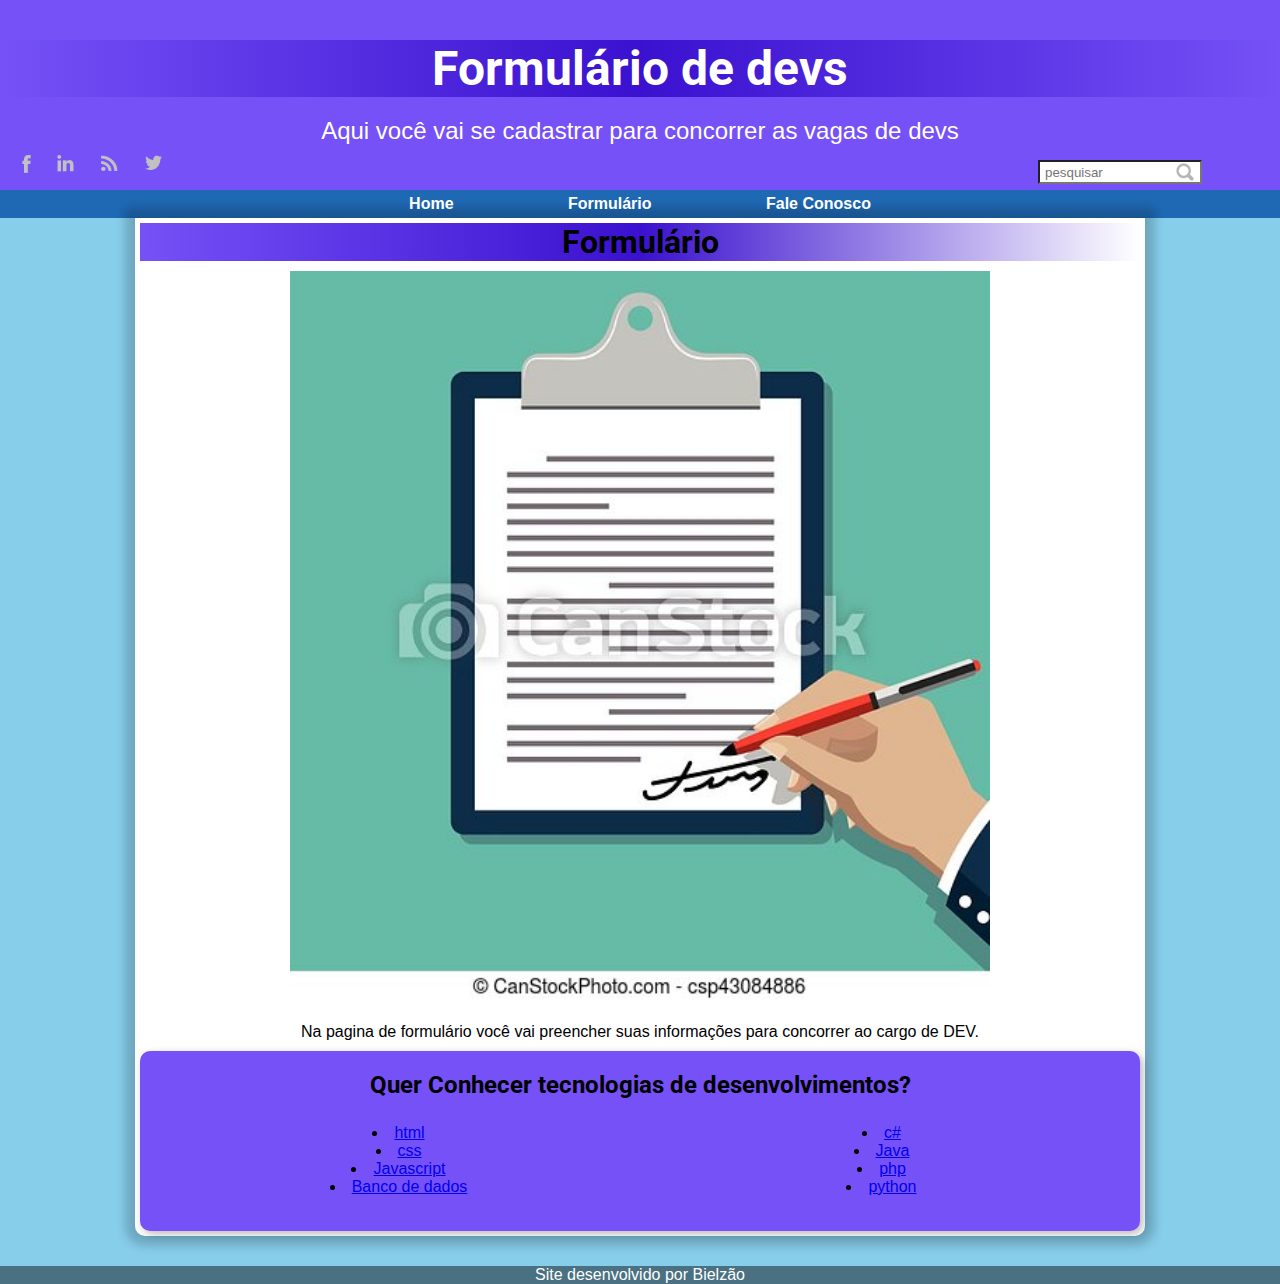
<file: index.html>
<!DOCTYPE html>
<html lang="pt-br">
<head>
    <meta charset="UTF-8">
    <meta http-equiv="X-UA-Compatible" content="IE=edge">
    <meta name="viewport" content="width=device-width, initial-scale=1.0">
    <title>Site de empregos CCN</title>
    <link rel="shortcut icon" href="imagens/documento.png" type="image/x-icon">
    <link rel="stylesheet" href="estilo/style.css">
</head>
<body>
     <!--Aqui fica o titulo principal e o paragrafo de apresentação-->
    <header>
        <h1>Formulário de devs</h1>
        <p>Aqui você vai se cadastrar para concorrer as vagas de devs</p>

        <div class="redes">
            <ul>
            <li><a href="https://pt-br.facebook.com/" target="_blank"><img src="imagens/face.png" alt=""></a></li>
            <li><a href="https://www.linkedin.com/login/pt" target="_blank"><img src="imagens/linkedin.png" alt=""></a></li>
            <li><a href="https://pt.wikipedia.org/wiki/RSS" target="_blank"><img src="imagens/rss.png" alt=""></a></li>
            <li><a href="https://twitter.com/login?lang=pt" target="_blank"><img src="imagens/tw.png" alt=""></a></li>
        </ul>

        



        </div>

        <div class="busca">
            <input placeholder="pesquisar" type="text"/>





        </div>



    </header>
    
    <!--Aqui fica a parte da navegação-->
    <nav>
        <a href="index.html">Home</a>
        <a href="index3.html">Formulário</a>
        <a href="index2.html">Fale Conosco</a>

    






    </nav>

    <!--Aqui fica o contéudo principal da pagina-->
    <main>

         <!--Aqui fica o artigo do contéudo ou seja.. o próprio conteudo.-->
        
         <h1>Formulário</h1>
        
         <article>
            
            
            <img src="imagens/documento02.jpg" alt="">


            <p>Na pagina de formulário você vai preencher suas informações para concorrer ao cargo de DEV.</p>

        
        
        
           <!--Aqui fica um contéudo extra apresentando outros assuntos para o leitor.-->
            <aside>
                <h2>Quer Conhecer tecnologias de desenvolvimentos?</h2>

  
                <ul>
                <li><a href="https://developer.mozilla.org/pt-BR/docs/Web/HTML" target="_blank">html</a></li>
                <li><a href="https://developer.mozilla.org/pt-BR/docs/Web/CSS" target="_blank">css</a></li>
                <li><a href="https://developer.mozilla.org/pt-BR/docs/Web/JavaScript" target="_blank">Javascript</a></li>
                <li><a href="https://pt.wikipedia.org/wiki/Banco_de_dados " target="_blank">Banco de dados</a></li>
                <li><a href="https://docs.microsoft.com/pt-br/dotnet/csharp/" target="_blank">c#</a></li>
                <li><a href="https://www.oracle.com/br/java/" target="_blank">Java</a></li>
                <li><a href="https://www.php.net/" target="_blank">php</a></li>
                <li><a href="https://www.python.org/" target="_blank">python</a></li>
               </ul>



            </aside>
        
        </article>
    
    
    
    
    
    </main>

    <!--Aqui fica o rodapé da página-->
    <footer>

        <p>Site desenvolvido por Bielzão</p>



    </footer>


    
</body>
</html>
</file>
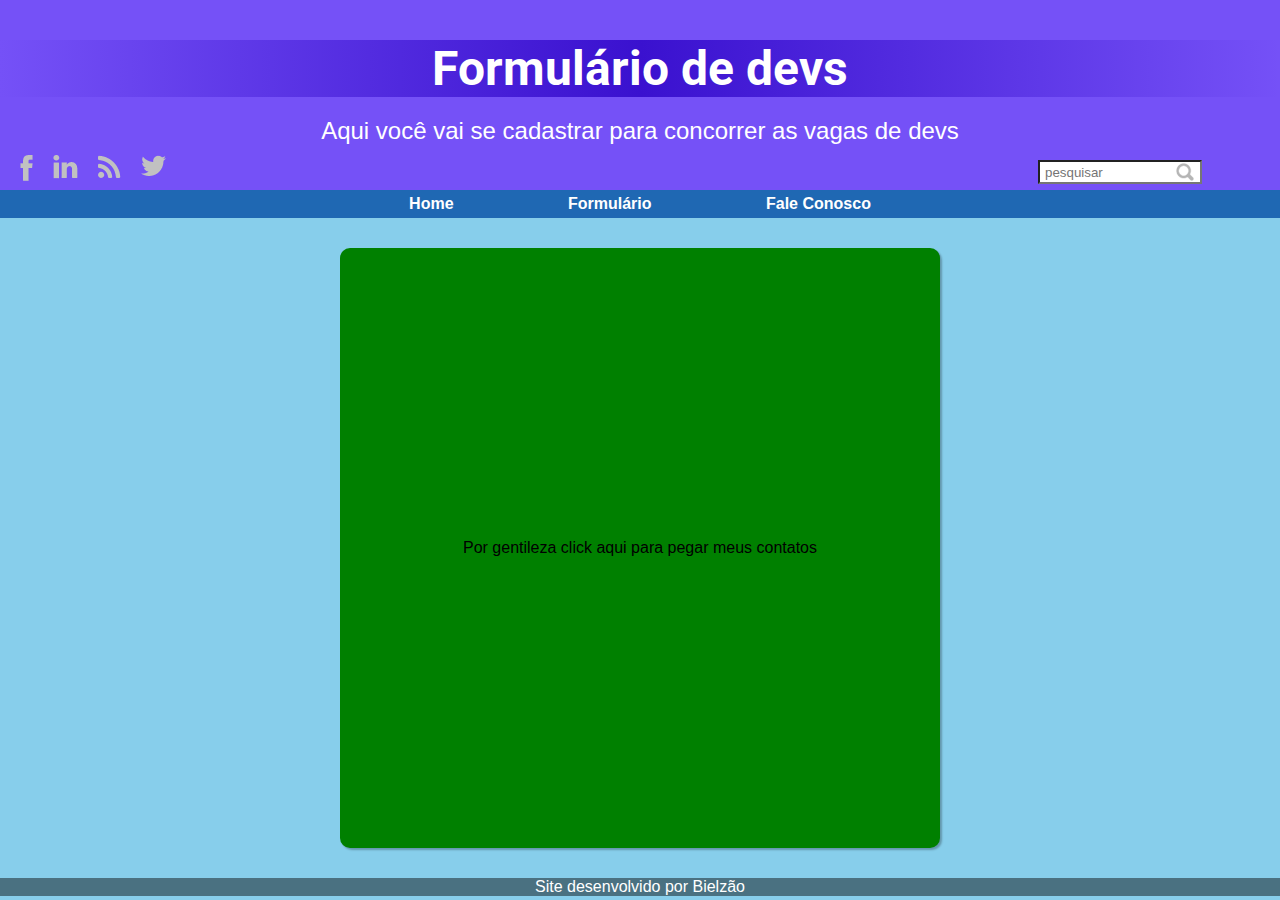
<file: index2.html>
<!DOCTYPE html>
<html lang="pt-br">
<head>
    <meta charset="UTF-8">
    <meta http-equiv="X-UA-Compatible" content="IE=edge">
    <meta name="viewport" content="width=device-width, initial-scale=1.0">
    <title>Document</title>
    <link rel="stylesheet" href="estilo/style3.css">
    <link rel="shortcut icon" href="imagens/document.png" type="image/x-icon">
</head>
<body>
    <header>
        <h1>Formulário de devs</h1>
        <p>Aqui você vai se cadastrar para concorrer as vagas de devs</p>

        <div class="redes">
            <ul>
            <li><a href="https://pt-br.facebook.com/" target="_blank"><img src="imagens/face.png" alt=""></a></li>
            <li><a href="https://www.linkedin.com/login/pt" target="_blank"><img src="imagens/linkedin.png" alt=""></a></li>
            <li><a href="https://pt.wikipedia.org/wiki/RSS" target="_blank"><img src="imagens/rss.png" alt=""></a></li>
            <li><a href="https://twitter.com/login?lang=pt" target="_blank"><img src="imagens/tw.png" alt=""></a></li>
        </ul>

        



        </div>

        <div class="busca">
            <input placeholder="pesquisar" type="text"/>





        </div>



    </header>

    <nav>
        <a href="index.html">Home</a>
        <a href="index3.html">Formulário</a>
        <a href="index2.html">Fale Conosco</a>

    






    </nav>

    <div id="area" onclick="clicar()" onmouseenter="entrar()" onmouseout="sair()">


        <p>Por gentileza click aqui para pegar meus contatos</p>















</div>

    <footer>

        <p>Site desenvolvido por Bielzão</p>



    </footer>

    <script>
        var a = window.document.getElementById('area')

        function clicar () {
            a.innerHTML = 'Cel : 9999-99999'
            a.style.background = 'red'



        }

        function sair () {
            a.innerHTML = 'Muito obrigado!'
            a.style.background = 'green'
        }

        function entrar () {
            a.innerHTML = 'Por gentileza click aqui para pegar meus contatos'


        }





    </script>






    
</body>
</html>
</file>
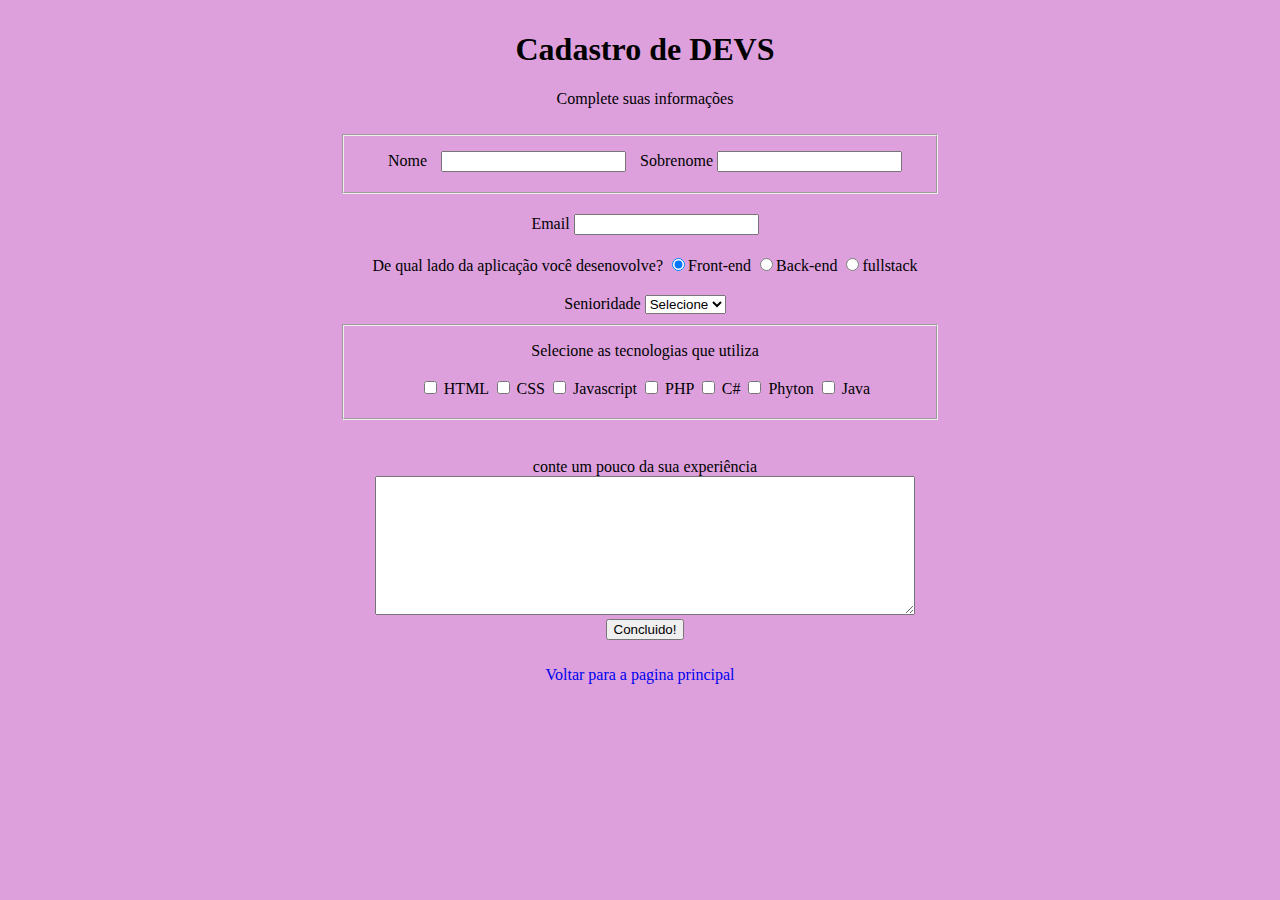
<file: index3.html>
<!DOCTYPE html>
<html lang="pt-br">
<head>
    <meta charset="UTF-8">
    <meta http-equiv="X-UA-Compatible" content="IE=edge">
    <meta name="viewport" content="width=device-width, initial-scale=1.0">
    <title>Formulario</title>
    <link rel="shortcut icon" href="imagens/formu.png" type="image/x-icon">
    <link rel="stylesheet" href="estilo/style2.css">
    <link rel="shortcut icon" href="imagens/document.png" type="image/x-icon">
</head>
<body>
    
    <div>
        <h1>Cadastro de DEVS</h1>
        <p>Complete suas informações</p>


    </div>

    <form>
        <fieldset>
            <div>
                <label>Nome</label>
                <input type="text" name="nome" id="nome" required>
            </div>

            <div>
                <label>Sobrenome</label>
                <input type="text" name="sobrenome" id="sobrenome" required>
            </div>


        </fieldset>

        <div>
            <label>Email</label>
            <input type="email" name="email" id="email" required>


        </div>

        <div>
            <label>De qual lado da aplicação você desenovolve?</label>
            <label>
                <input type="radio" name="devweb" value="frontend" checked>Front-end

            </label>

            <label>
                <input type="radio" name="devweb" value="backend">Back-end
            </label>
            
            <label>
                <input type="radio" name="devweb" value="fullstack">fullstack

            </label>


        </div>

        <!--Senior idade-->

        <div>
            <label>Senioridade</label>
            <select id="senioridade">
                <option selected disabled value="">Selecione</option>
                <option>Junior</option>
                <option>Preno</option>
                <option>Senior</option>
            </select>

        </div>

        <!--Tecnologias que utiliza-->

        <fieldset>
            <div>
                <label>Selecione as tecnologias que utiliza</label> <br> <br>
                
                <input type="checkbox" name="tecnologia1" id="tecnologia1" value="HTML">
                <label for="tecnologia1">HTML</label>

                <input type="checkbox" name="tecnologia2" id="tecnologia2" value="CSS">
                <label for="tecnologia2">CSS</label>

                <input type="checkbox" name="tecnologia3" id="tecnologia3" value="Javascript">
                <label for="tecnologia3">Javascript</label>

                <input type="checkbox" name="tecnologia4" id="tecnologia4" value="PHP">
                <label for="tecnologia4">PHP</label>

                <input type="checkbox" name="tecnologia5" id="tecnologia5" value="C#">
                <label for="tecnologia5">C#</label>

                <input type="checkbox" name="tecnologia6" id="tecnologia6" value="Phyton">
                <label for="tecnologia6">Phyton</label>

                <input type="checkbox" name="tecnologia7" id="tecnologia7" value="Java">
                <label for="tecnologia7">Java</label>

            </div>


        </fieldset>

        <!--Area de texto-->

        <div>
            <br>
            <label>conte um pouco da sua experiência</label>
            <textarea row="6"style="width:em"id="experiencia"nome="experiencia"class="experiencia"></textarea>
            <br>
            <button type="submit">Concluido!</button>
            






        </div>


    </form>

    <a href="index.html">
        <p>Voltar para a pagina principal</p>
    </a>






    
</body>
</html>
</file>
<file: estilo/style.css>
@charset "utf-8";
@import url('https://fonts.googleapis.com/css2?family=Roboto:wght@100;300&display=swap');

*{
    margin:0px;
    padding:0px;

}


:root {

    --cor:#4113E8;
    --cor0:#1F68B3;
    --cor1:#7551f7;
    --cor2:#3A11CF;
    --cor3:#2F0DA8;
    --cor4:#1D0869;

    --fonte-padrao:arial, verdana, helvetica, sans-serif;
    --fonte-destaque:'Roboto', sans-serif;




}

body {
    background-color:skyblue;
    text-align: center;
    font-family:  var(--fonte-padrao);
    font-size:16px;
}


header {
    background-color:var(--cor1);
    font-family: var(--fonte-destaque);
    min-height:150px;
    padding-top:40px;
    text-align: center;






}

nav {
    background-color: var(--cor0);
    font-family: var(--fonte-padrao);
    padding:5px;

    
    

}

nav a {
    margin-right:50px;
    margin-left:50px;
    text-decoration:none;
    color:white;
    font-weight:bold;
    border-radius:5px;
    transition-duration:.5s;
    padding:5px;
    
}

nav a:hover {
    background-color: var(--cor4);
    color:white;


}

header h1 {
    background-image: linear-gradient(to right, var(--cor1), var(--cor2), transparent);
    color: white;
    font-family: var(--fonte-destaque);
    margin-bottom:20px;
    font-size: 3em;
    box-shadow: 2px 2px 2px 0px solid rgba(0, 0, 0, 0.267);
    


}

header p {
    font-size:1.5em;
    color:white;
    font-family: var(--fonte-padrao);

}

main {

    background-color:white;
    min-width:300px;
    max-width:1000px;
    margin:auto;
    padding:5px;
    box-shadow:0px 0px 10px 10px rgba(0, 0, 0, 0.185);
    border-bottom-left-radius:10px;
    border-bottom-right-radius:10px;


}

main h1 {
    background-image: linear-gradient(to right, var(--cor1), var(--cor2), transparent);
    font-family: var(--fonte-destaque);
    margin-bottom:10px;
    font-size: 2em;



}

main p {
    margin:10px 0px;
    font-family: var(--fonte-padrao);



}

aside {

    background-color:var(--cor1);
    padding:20px;

    border-radius:10px;
    box-shadow:3px 3px 8px rgba(0, 0, 0, 0.274);



}

aside h2 {

    font-family: var(--fonte-destaque);
    font-size: 1.5em;
    margin-bottom:10px;
    padding:10px;
    margin:-10px -10px 0px -10px;
    border-radius:10px 10px 0px 0px;

}

aside ul {
    list-style-position: inside;
    columns:2;
    margin-bottom:10px;
    margin:15px 5px;




}






footer {
    background-color:rgba(0, 0, 0, 0.452);
    color:white;
    margin-top:30px;
    
    
    



}

img {
    width:70%;
    margin-bottom:10px;


}

.redes ul li {
    margin-left:20px;
    display:inline-block;
    float:left;
    list-style:none;
    margin-top:10px;




}

.redes {
    width:30%;
    float:left;
}

.busca {
    text-align: center;
    width:25%;
    float:right;
    margin-top:15px;


}

.busca input {
    background-image: url(../imagens/icone-search.png);
    background-repeat:no-repeat;
    height:10px;
    padding:5px;
    width:150px;
    margin-top:0px;
    background-position:96%;
   
    











}
</file>
<file: estilo/style3.css>
@charset "utf-8";
@import url('https://fonts.googleapis.com/css2?family=Roboto:wght@100;300&display=swap');

*{
    margin:0px;
    padding:0px;

}


:root {

    --cor:#4113E8;
    --cor0:#1F68B3;
    --cor1:#7551f7;
    --cor2:#3A11CF;
    --cor3:#2F0DA8;
    --cor4:#1D0869;

    --fonte-padrao:arial, verdana, helvetica, sans-serif;
    --fonte-destaque:'Roboto', sans-serif;




}

body {
    background-color:skyblue;
    text-align: center;
    font-family:  var(--fonte-padrao);
    font-size:16px;
}

header {
    background-color:var(--cor1);
    font-family: var(--fonte-destaque);
    min-height:150px;
    padding-top:40px;
    text-align: center;






}

nav {
    background-color: var(--cor0);
    font-family: var(--fonte-padrao);
    padding:5px;
    
    
    

}

nav a {
    margin-left: 50px;
    margin-right: 50px;
    text-decoration:none;
    color:white;
    font-weight:bold;
    border-radius:5px;
    transition-duration:.5s;
    padding:5px;
    
}

nav a:hover {
    background-color: var(--cor4);
    color:white;


}

header h1 {
    background-image: linear-gradient(to right, var(--cor1), var(--cor2), transparent);
    color: white;
    font-family: var(--fonte-destaque);
    margin-bottom:20px;
    font-size: 3em;
    box-shadow: 2px 2px 2px 0px solid rgba(0, 0, 0, 0.267);
    


}

footer {
    background-color:rgba(0, 0, 0, 0.452);
    color:white;
    margin-top:30px;
    text-align: center;
    



}

header p {
    font-size:1.5em;
    color:white;
    font-family: var(--fonte-padrao);

}

.redes ul li {
    margin-left:20px;
    display:inline-block;
    float:left;
    list-style:none;
    margin-top:10px;




}

.redes {
    width:30%;
    float:left;
}

.busca {
    text-align: center;
    width:25%;
    float:right;
    margin-top:15px;


}

.busca input {
    background-image: url(../imagens/icone-search.png);
    background-repeat:no-repeat;
    height:10px;
    padding:5px;
    width:150px;
    margin-top:0px;
    background-position:96%; }

    #area {
        width:600px;
        height: 600px;
        text-align: center;
        margin:auto;
        line-height: 600px;
        background-color: green;
        box-shadow: 2px 2px 2px 0px rgba(0, 0, 0, 0.267);
        border-radius: 10px;
        margin-top: 30px;
    }
</file>
<file: estilo/style2.css>
body {
    text-align: center;
    width:600px;
    margin:auto;
    background-color: plum;
    
    
}

fieldset {
    margin-bottom:10px;
    
    
    
}

div {
    margin-top:10px;
    margin-bottom:10px;
    display: inline-block;
    margin-left:10px;
    
    
}

.experiencia {
    width: 40em;
    height:10em;
    
}

#nome {
    margin-left: 10px;
    

}

a {
    text-decoration: none;
}
</file>
